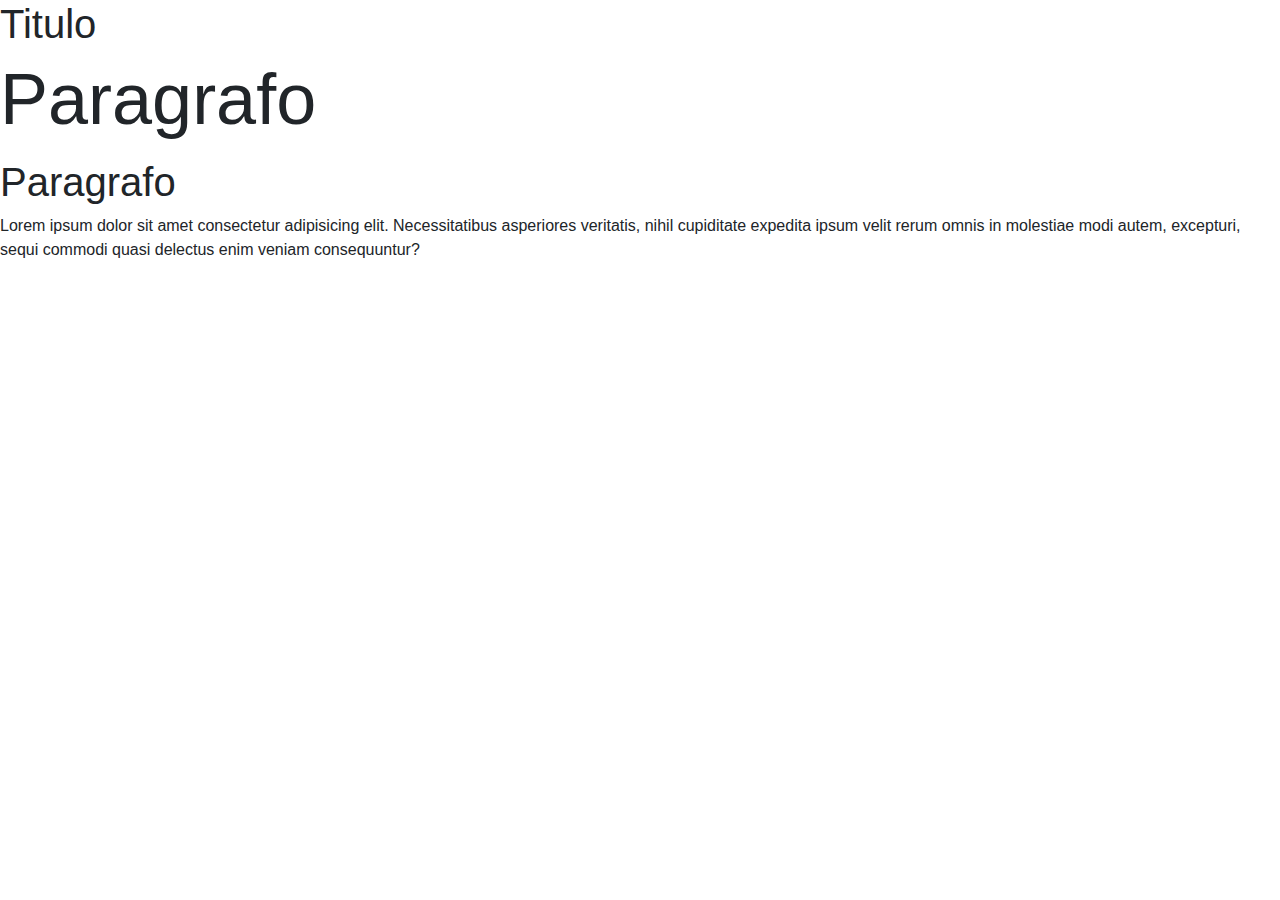
<file: ex01/index.html>
<!DOCTYPE html>
<html lang="pt-br">
<head>
    <meta charset="UTF-8">
    <meta http-equiv="X-UA-Compatible" content="IE=edge">
    <meta name="viewport" content="width=device-width, initial-scale=1.0">
    <title>Aula de bootstrap</title>
    <link rel="stylesheet" href="css/bootstrap.min.css">
    <link rel="stylesheet" href="js/bootstrap.bundle.min.js">
</head>
<body>
    <main>
        <h1>Titulo</h1>
        <p class="display-3">Paragrafo</p>
        <p class="h1">Paragrafo</p>
        <p class="fs-5">
        Lorem ipsum dolor sit amet consectetur adipisicing elit. Necessitatibus asperiores veritatis, nihil cupiditate expedita ipsum velit rerum omnis in molestiae modi autem, excepturi, sequi commodi quasi delectus enim veniam consequuntur?
        </p>
    </main>
</body>
</html>
</file>
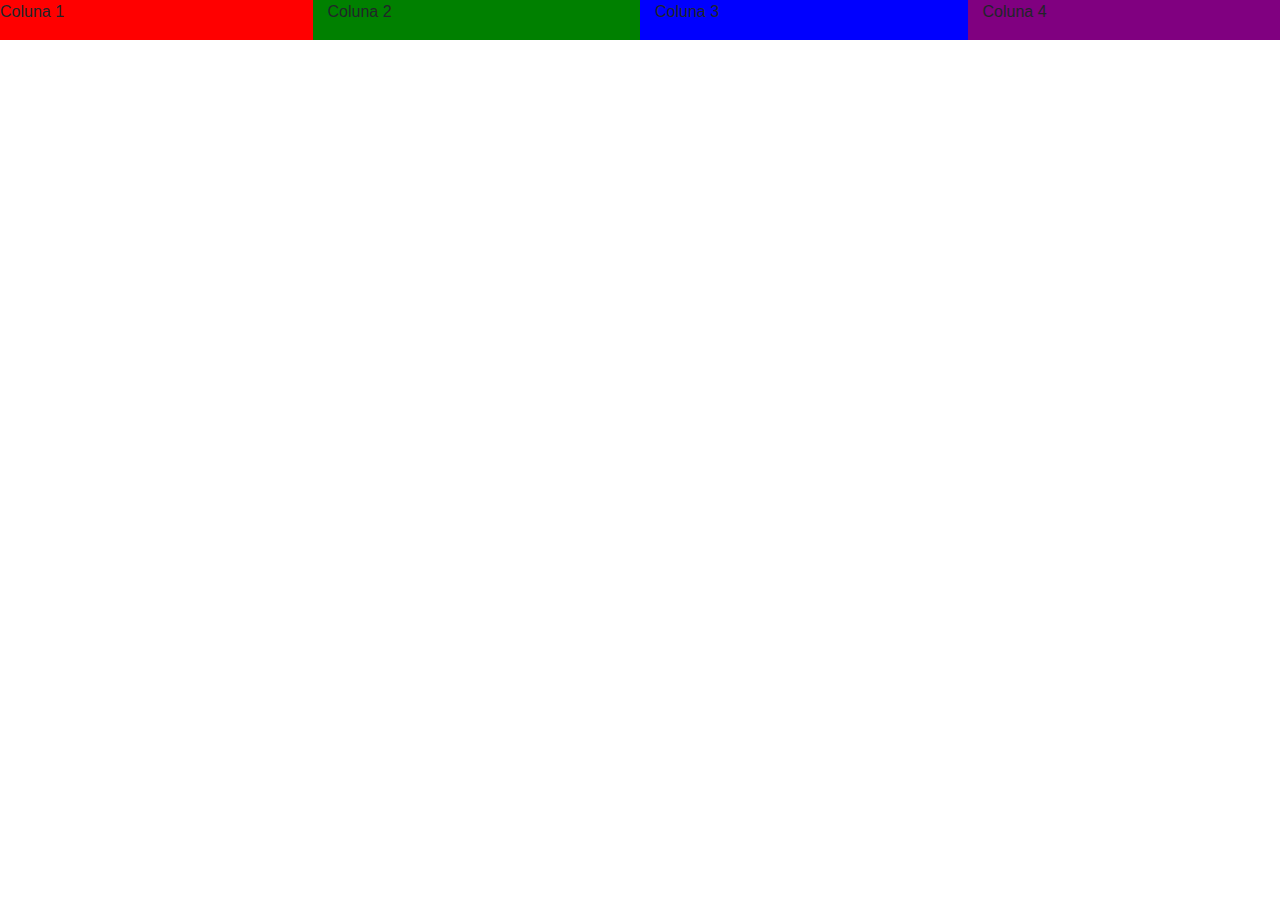
<file: ex01/grid_system.html>
<!DOCTYPE html>
<html lang="Pt-br">
<head>
    <meta charset="UTF-8">
    <meta http-equiv="X-UA-Compatible" content="IE=edge">
    <meta name="viewport" content="width=device-width, initial-scale=1.0">
    <title>Aula de Bootstrap</title>
    <link rel="stylesheet" href="css/bootstrap.min.css">
    <link rel="stylesheet" href="js/bootstrap.bundle.min.js">
</head>
<body>
    <main>
        <div class="row">
            <div class="col" style="background-color: red;">
                <p>Coluna 1</p>
            </div>
            <div class="col" style="background-color: green;">
            <p>Coluna 2</p>
            </div>
            <div class="col" style="background-color: blue;">
            <p>Coluna 3</p>
            </div>
            <div class="col" style="background-color: purple;">
                <p>Coluna 4</p>
            </div>
        </div>
    </main>
</body>
</html>
</file>
